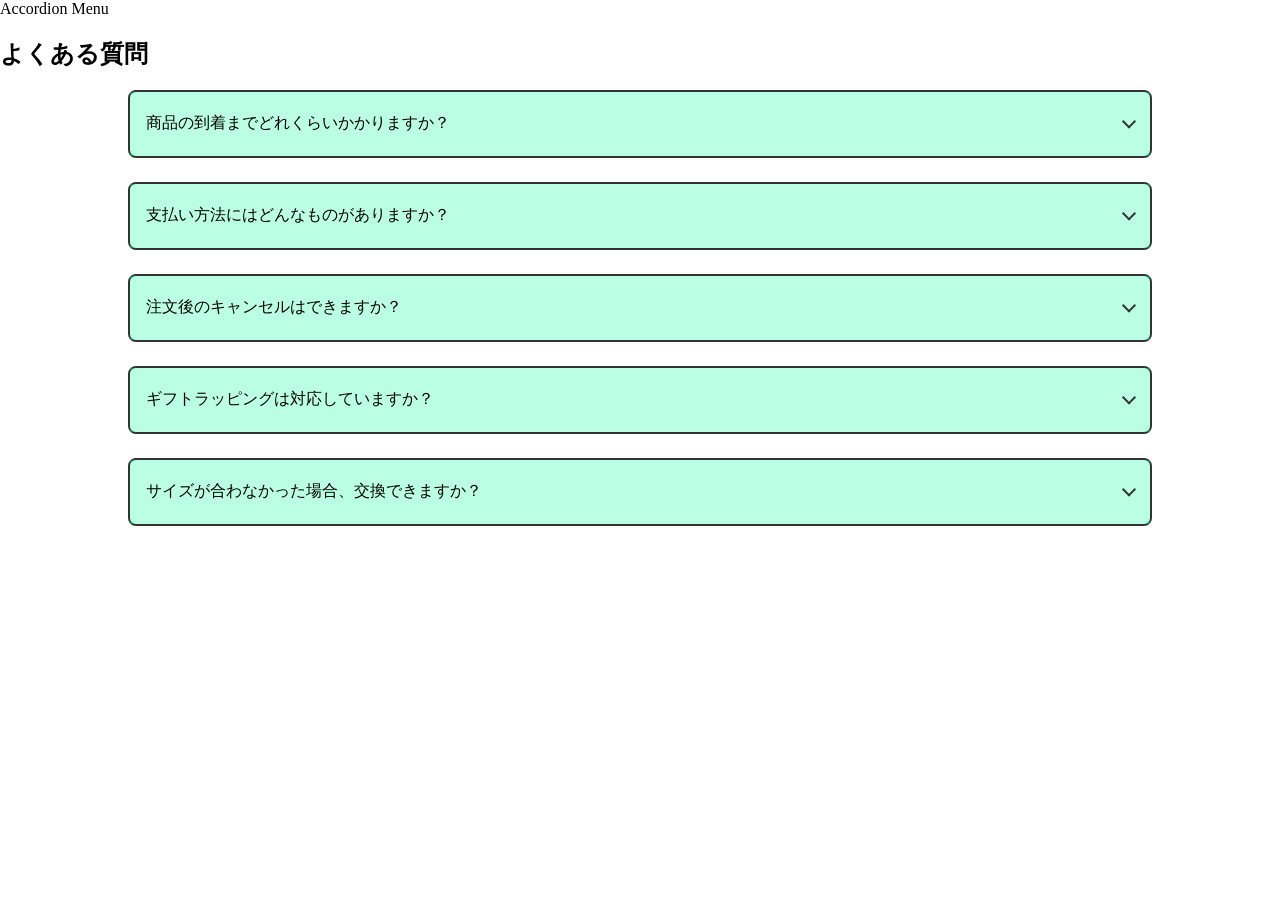
<file: accordion-menu/index.html>
<!DOCTYPE html>
<html lang="ja">
<head>
  <meta charset="UTF-8" />
  <meta name="viewport" content="width=device-width, initial-scale=1.0" />
  <title>Accordion Menu</title>
  <link rel="stylesheet" href="./style.css" />
  <script type="module" src="./script.js"></script>
</head>
<body>
  <header class="header">
    <h1>Accordion Menu</h1>
  </header>

  <main class="main">
    <h2>よくある質問</h2>

    <ul class="faq__list">
      <li class="faq__item">
        <button class="faq__item-header">
          商品の到着までどれくらいかかりますか？
          <span class="arrow"></span>
        </button>
        <div class="faq__item-content">
          ご注文確定から通常2〜5営業日以内に発送いたします。配送先や天候等により、前後する場合がございます。
        </div>
      </li>
      <li class="faq__item">
        <button class="faq__item-header">
          支払い方法にはどんなものがありますか？
          <span class="arrow"></span>
        </button>
        <div class="faq__item-content">
          クレジットカード、コンビニ払い、PayPay、銀行振込をご利用いただけます。
        </div>
      </li>
      <li class="faq__item">
        <button class="faq__item-header">
          注文後のキャンセルはできますか？
          <span class="arrow"></span>
        </button>
        <div class="faq__item-content">
          商品の発送前であればキャンセル可能です。マイページの注文履歴からキャンセル申請を行ってください。
        </div>
      </li>
      <li class="faq__item">
        <button class="faq__item-header">
          ギフトラッピングは対応していますか？
          <span class="arrow"></span>
        </button>
        <div class="faq__item-content">
          はい、有料オプションにてギフトラッピングを承っております。カート画面にてご選択ください。
          <span class="arrow"></span>
        </div>
      </li>
      <li class="faq__item">
        <button class="faq__item-header">
          サイズが合わなかった場合、交換できますか？
          <span class="arrow"></span>
        </button>
        <div class="faq__item-content">
          未使用・タグ付きであれば、商品到着後7日以内に限り交換を承ります。お手数ですがお問い合わせフォームよりご連絡ください。
          またその際の送料はお客様負担となりますので、予めご了承ください。
        </div>
      </li>
    </ul><!-- /.faq__list -->

  </main>
</body>
</html>
</file>
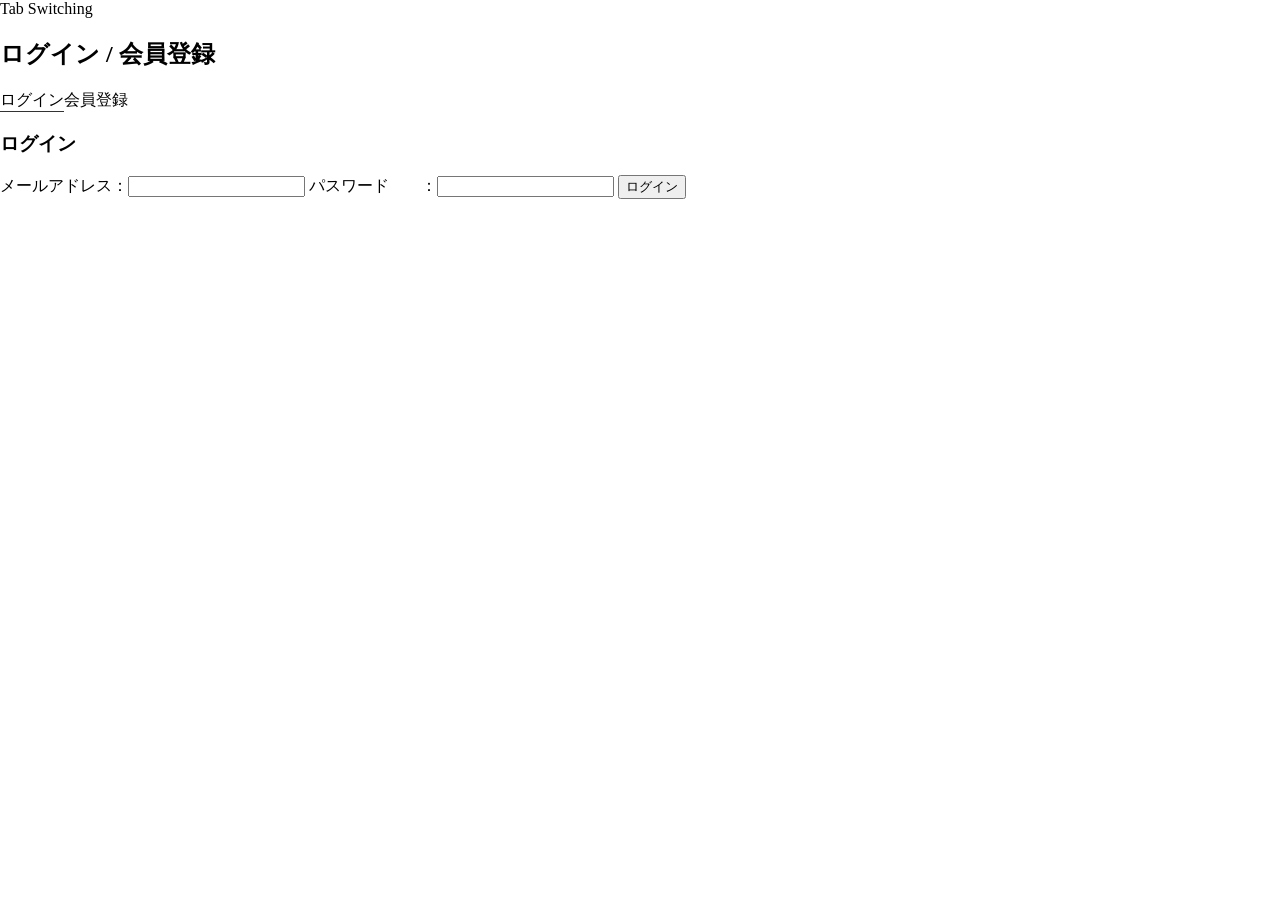
<file: tab/index.html>
<!DOCTYPE html>
<html lang="ja">
<head>
  <meta charset="UTF-8" />
  <meta name="viewport" content="width=device-width, initial-scale=1.0" />
  <title>Tab Switching</title>
  <link rel="stylesheet" href="./style.css" />
  <script type="module" src="./script.js"></script>
</head>
<body>
  <header class="header">
    <h1>Tab Switching</h1>
  </header>

  <main class="main">
    <h2>ログイン / 会員登録</h2>

    <div class="tabs">
      <ul class="tab-list">
        <li class="tab-item active" tabindex="0">ログイン</li>
        <li class="tab-item" tabindex="0">会員登録</li>
      </ul>
      <div class="tab-content">
        <div class="tab-panel active">
          <h3>ログイン</h3>
          <div>
            メールアドレス：<input type="email">
            パスワード　　：<input type="text">
            <button>ログイン</button>
          </div>
        </div>
        <div class="tab-panel">
          <h3>会員登録</h3>
          <div>
            メールアドレス：<input type="email">
            <button>メールアドレスを送信</button>
          </div>
        </div>
      </div><!-- /.tab-content -->
    </div><!-- /.tabs -->
  </main>
</body>
</html>
</file>
<file: accordion-menu/style.css>
@charset "utf-8";

/* リセット */
body {
  margin: 0;
  padding: 0;
  box-sizing: border-box;
}

h1 {
  display: inline;
  margin: 0;
  font-weight: normal;
  font-size: inherit;
  line-height: 1;

  margin-block-start: 0;
  margin-block-end: 0;
}

ul {
  list-style: none;
  margin: 0;
  padding: 0;
}

button {
  padding: 0;
  border: none;
  background: none;
  color: inherit;
  font: inherit;
  outline: none;
}

/* カスタムレイアウト */
.faq__list {
  display: flex;
  flex-direction: column;
  width: 80vw;
  margin: 0 auto;

  gap: 24px;
}

.faq__item {
  border: 2px solid #333333;
  border-radius: 8px;
}

.faq__item-header {
  display: flex;
  justify-content: space-between;
  align-items: center;
  width: 100%;
  height: 64px;
  background-color: rgba(27, 251, 169, .3);
  cursor: pointer;
  padding: 16px;
}

.faq__item-content {
  height: 0;
  transition: 0.3s ease;
  overflow: hidden;
  padding-left: 16px;
}

.faq__item-content.is-active {
  height: auto;
  padding: 16px;
}

.faq__item-header .arrow {
  display: block;
  transform: translateY(-25%) rotate(135deg);
  width: 8px;
  height: 8px;
  border: 2px solid currentColor;
  border-bottom: 0;
  border-left: 0;
  color: #333333;
  line-height: 1;
  vertical-align: middle;
  transition: .2s ease;
}

.faq__item-header.is-active .arrow {
  transform: translateY(25%) rotate(-45deg);
}
</file>
<file: tab/style.css>
@charset "utf-8";

/* リセット */
body {
  margin: 0;
  padding: 0;
}

h1 {
  display: inline;
  margin: 0;
  font-weight: normal;
  font-size: inherit;
  line-height: 1;

  margin-block-start: 0;
  margin-block-end: 0;
}

ul {
  list-style: none;
  margin: 0;
  padding: 0;
}

a {
  color: #000000;
  text-decoration: none;
}

/* カスタムレイアウト */
.tab-list,
.tab-content {
  display: flex;
}
.tab-list {
  width: 100vw;
}

.tab-item {
  cursor: pointer;
}

.tab-item.active {
border-bottom: 1px solid #333;
}

.tab-content,
.tab-panel {
  /* border: 1px solid #333; */
  border-radius: 8px;
  width: 100vw;
}

.tab-panel {
  display: none;
}

.tab-panel.active {
  display: block;
  /* background-color: rgb(252 222 222 / .5); */
}
</file>
